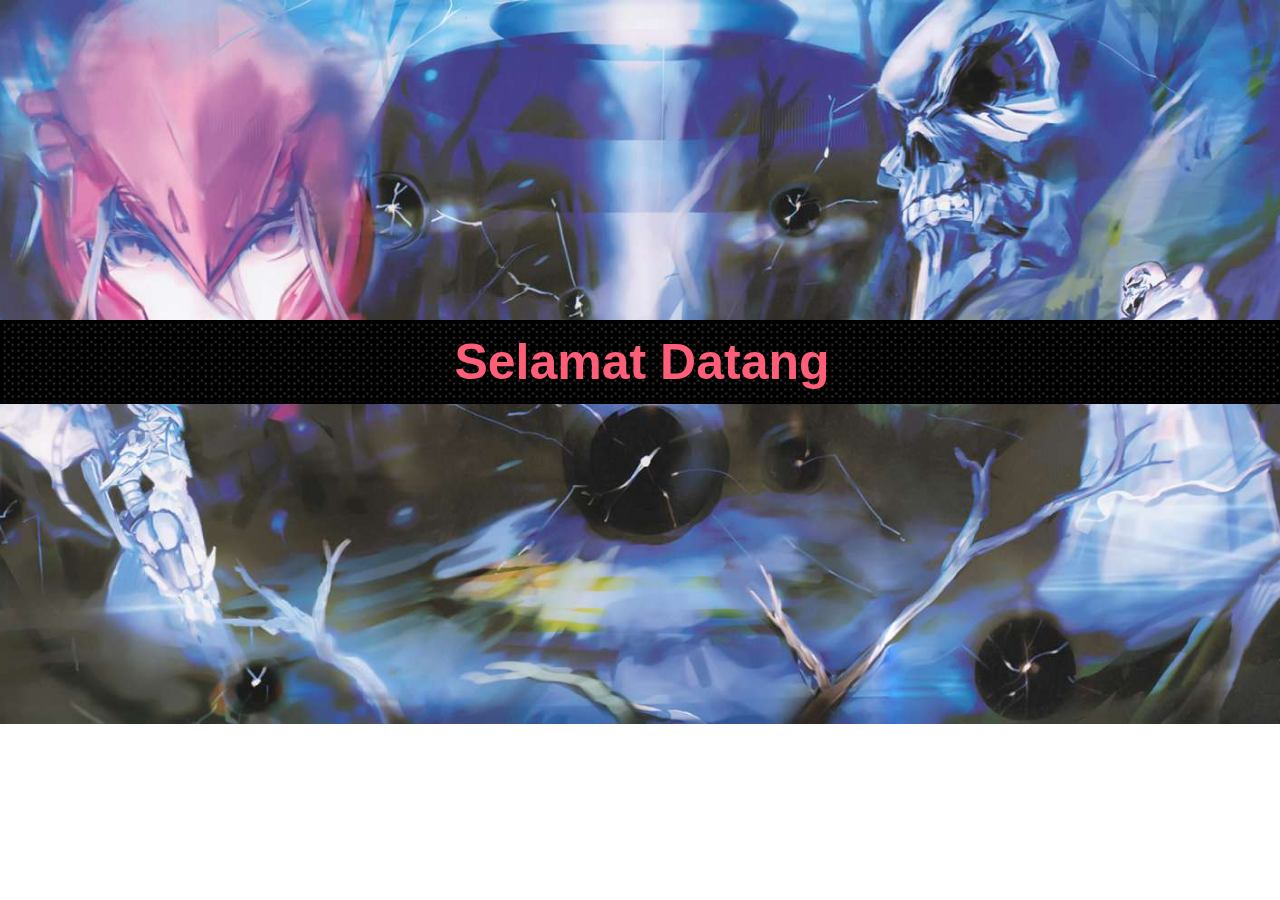
<file: index.html>
<!DOCTYPE html>
<html>

<head>
    <title>Biografi</title>
    <link rel="stylesheet" href="assets/reset.css">
    <link rel="stylesheet" href="assets/syle.css">
</head>

<body>

    <div class="container">
        <div class="header">
            <div class="judul">
                <h1> <a href="index1.html" target="blank"> selamat datang</a></h1>
            </div>
        </div>
    </div>


<script type="text/javascript">
    alert("ini adalah website dengan html ,css dasar (tanpa css 3), css layout dasar (tanpa flex/grid/unit) , dan javascript dasar (tanpa DOM dan Node.js)")
</script>
</body>

</html>
</file>
<file: assets/syle.css>
body {
    font-family: Arial, Helvetica, sans-serif;
    background-image: url(img/Ainz_vs_Shallter.jpg);
    background-size: cover;
    background-repeat: no-repeat;
    background-position: -7px 0;
    font-size: 20px;
    color: rgb(255, 90, 117);
}

.container {
    width: 100%;
    margin: 25% auto;
    border: 2px solid black;
    background-image: url(img/5-dots.png);



}

.header {

    padding: 15px;
}

.header .judul {
    font-size: 50px;
    font-family: Verdana, Geneva, Tahoma, sans-serif;
    text-align: center;
    font-weight: bold;
    text-transform: capitalize;
}

.judul a {
    color: rgb(255, 94, 121);
    text-decoration: none;
}

.judul a:hover {
    color: rgb(255, 85, 113);
    background-color: ivory;
    padding: 12px;
}

.judul a:active {
    text-transform: uppercase;
}
</file>
